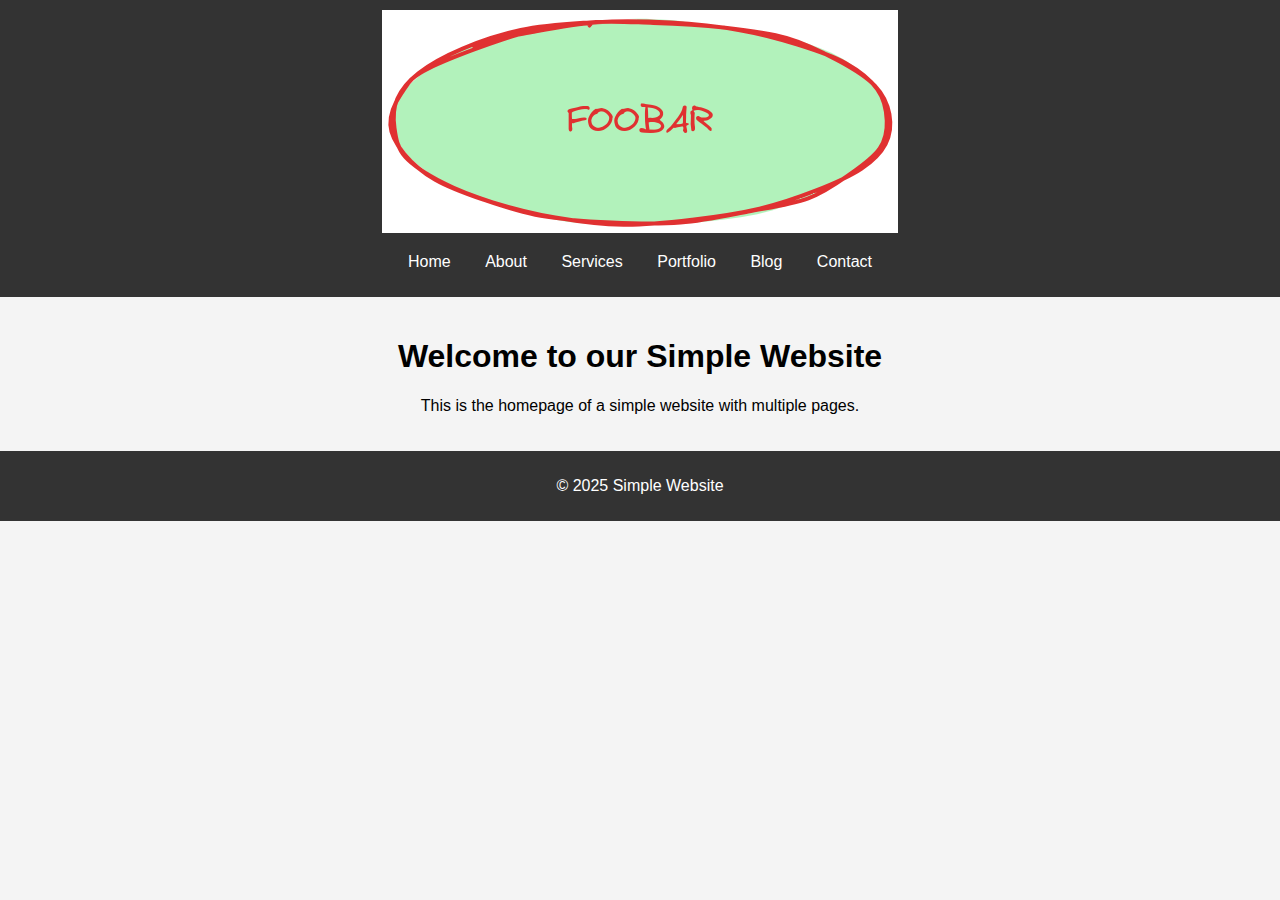
<file: haproxy/00_vagrant_3nodes/src/simple-website/index.html>
<!DOCTYPE html>
<html lang="en">
<head>
    <meta charset="UTF-8">
    <meta name="viewport" content="width=device-width, initial-scale=1.0">
    <title>Home - Simple Website</title>
    <link rel="stylesheet" href="styles/main.css">
</head>
<body>
    <header>
        <img src="images/logo.png" alt="Logo" class="logo">
        <nav>
            <ul>
                <li><a href="index.html">Home</a></li>
                <li><a href="about.html">About</a></li>
                <li><a href="services.html">Services</a></li>
                <li><a href="portfolio.html">Portfolio</a></li>
                <li><a href="blog.html">Blog</a></li>
                <li><a href="contact.html">Contact</a></li>
            </ul>
        </nav>
    </header>

    <main>
        <h1>Welcome to our Simple Website</h1>
        <p>This is the homepage of a simple website with multiple pages.</p>
    </main>

    <footer>
        <p>&copy; 2025 Simple Website</p>
    </footer>
</body>
</html>
</file>
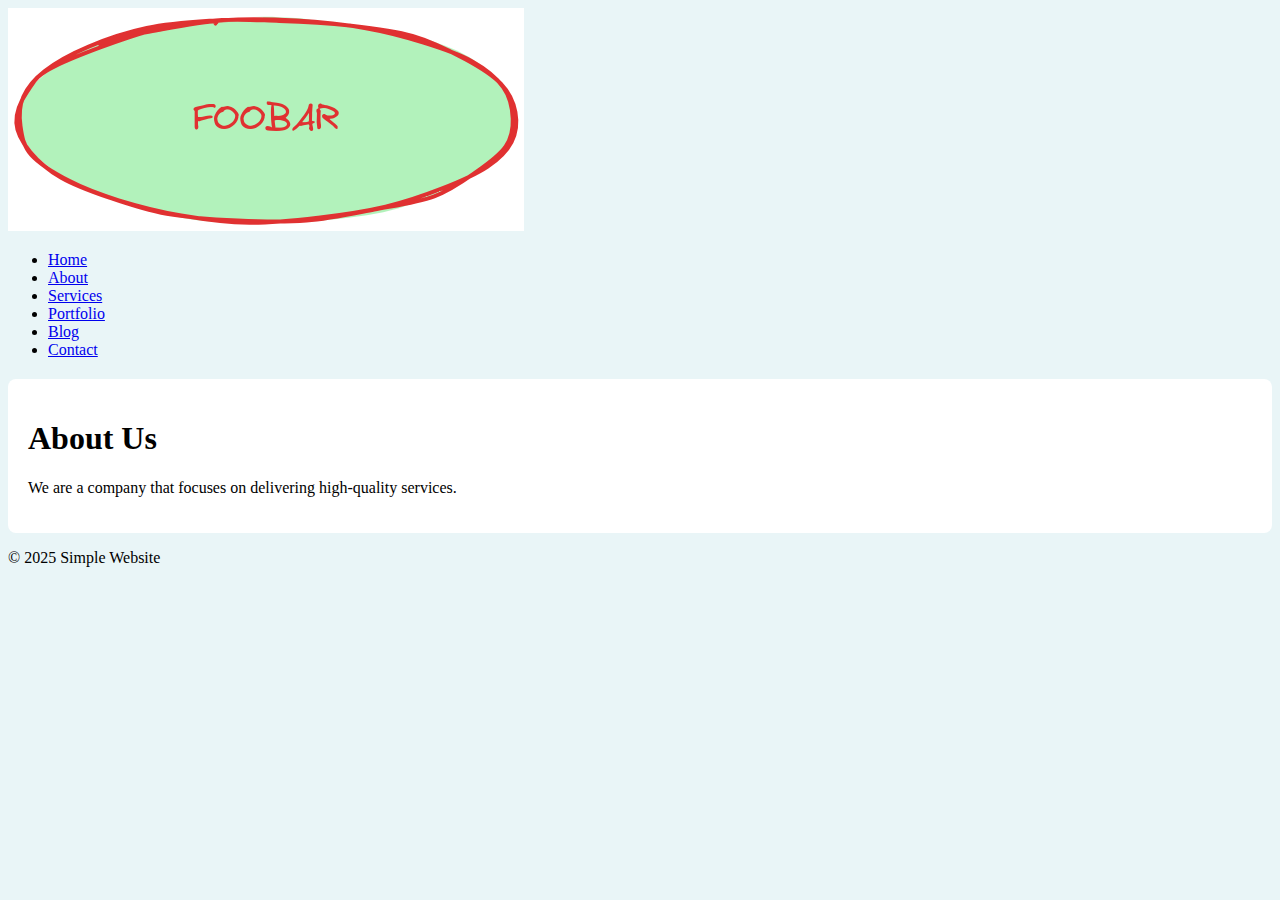
<file: haproxy/00_vagrant_3nodes/src/simple-website/about.html>
<!DOCTYPE html>
<html lang="en">
<head>
    <meta charset="UTF-8">
    <meta name="viewport" content="width=device-width, initial-scale=1.0">
    <title>About Us - Simple Website</title>
    <link rel="stylesheet" href="styles/about.css">
</head>
<body>
    <header>
        <img src="images/logo.png" alt="Logo" class="logo">
        <nav>
            <ul>
                <li><a href="index.html">Home</a></li>
                <li><a href="about.html">About</a></li>
                <li><a href="services.html">Services</a></li>
                <li><a href="portfolio.html">Portfolio</a></li>
                <li><a href="blog.html">Blog</a></li>
                <li><a href="contact.html">Contact</a></li>
            </ul>
        </nav>
    </header>

    <main>
        <h1>About Us</h1>
        <p>We are a company that focuses on delivering high-quality services.</p>
    </main>

    <footer>
        <p>&copy; 2025 Simple Website</p>
    </footer>
</body>
</html>
</file>
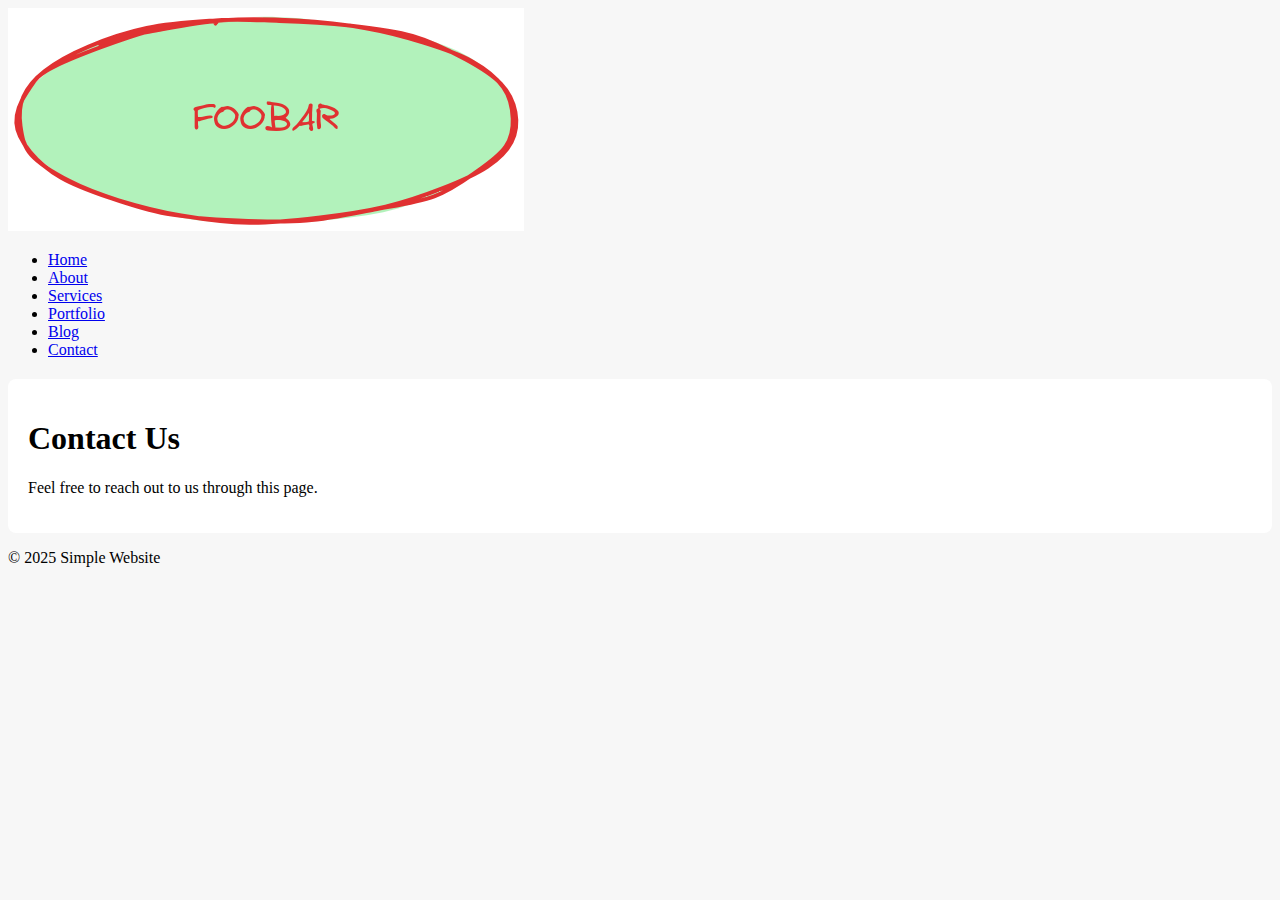
<file: haproxy/00_vagrant_3nodes/src/simple-website/contact.html>
<!DOCTYPE html>
<html lang="en">
<head>
    <meta charset="UTF-8">
    <meta name="viewport" content="width=device-width, initial-scale=1.0">
    <title>Contact - Simple Website</title>
    <link rel="stylesheet" href="styles/contact.css">
</head>
<body>
    <header>
        <img src="images/logo.png" alt="Logo" class="logo">
        <nav>
            <ul>
                <li><a href="index.html">Home</a></li>
                <li><a href="about.html">About</a></li>
                <li><a href="services.html">Services</a></li>
                <li><a href="portfolio.html">Portfolio</a></li>
                <li><a href="blog.html">Blog</a></li>
                <li><a href="contact.html">Contact</a></li>
            </ul>
        </nav>
    </header>

    <main>
        <h1>Contact Us</h1>
        <p>Feel free to reach out to us through this page.</p>
    </main>

    <footer>
        <p>&copy; 2025 Simple Website</p>
    </footer>
</body>
</html>
</file>
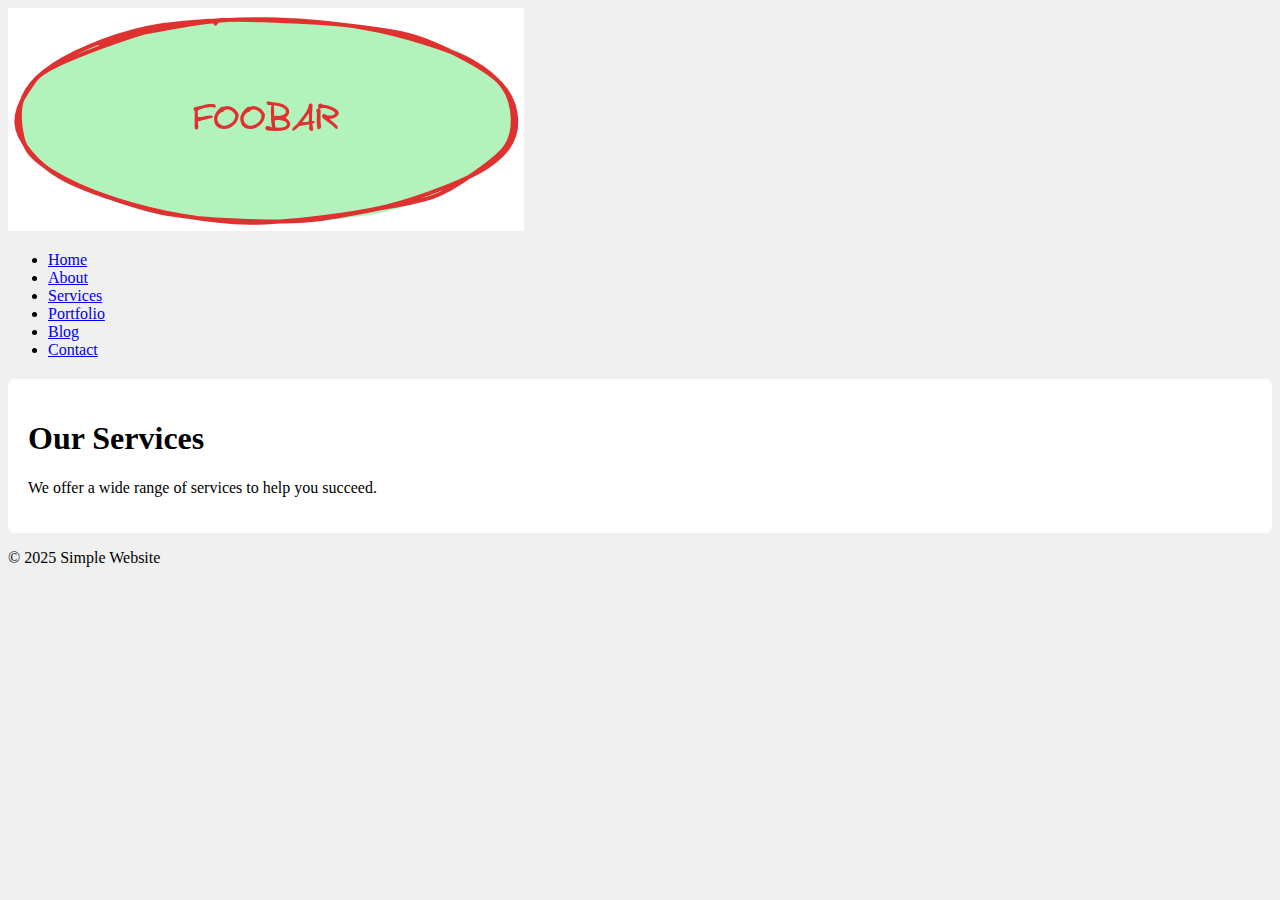
<file: haproxy/00_vagrant_3nodes/src/simple-website/services.html>
<!DOCTYPE html>
<html lang="en">
<head>
    <meta charset="UTF-8">
    <meta name="viewport" content="width=device-width, initial-scale=1.0">
    <title>Services - Simple Website</title>
    <link rel="stylesheet" href="styles/services.css">
</head>
<body>
    <header>
        <img src="images/logo.png" alt="Logo" class="logo">
        <nav>
            <ul>
                <li><a href="index.html">Home</a></li>
                <li><a href="about.html">About</a></li>
                <li><a href="services.html">Services</a></li>
                <li><a href="portfolio.html">Portfolio</a></li>
                <li><a href="blog.html">Blog</a></li>
                <li><a href="contact.html">Contact</a></li>
            </ul>
        </nav>
    </header>

    <main>
        <h1>Our Services</h1>
        <p>We offer a wide range of services to help you succeed.</p>
    </main>

    <footer>
        <p>&copy; 2025 Simple Website</p>
    </footer>
</body>
</html>
</file>
<file: haproxy/00_vagrant_3nodes/src/simple-website/styles/main.css>
body {
    font-family: Arial, sans-serif;
    margin: 0;
    padding: 0;
    background-color: #f4f4f4;
}

header {
    background-color: #333;
    color: white;
    padding: 10px;
    text-align: center;
}

header nav ul {
    list-style: none;
    padding: 0;
}

header nav ul li {
    display: inline;
    margin: 0 15px;
}

header nav ul li a {
    color: white;
    text-decoration: none;
}

footer {
    background-color: #333;
    color: white;
    padding: 10px;
    text-align: center;
}

main {
    padding: 20px;
    text-align: center;
}
</file>
<file: haproxy/00_vagrant_3nodes/src/simple-website/styles/about.css>
body {
    background-color: #e9f5f7;
}

main {
    background-color: white;
    padding: 20px;
    margin-top: 20px;
    border-radius: 8px;
}
</file>
<file: haproxy/00_vagrant_3nodes/src/simple-website/styles/contact.css>
body {
    background-color: #f7f7f7;
}

main {
    background-color: white;
    padding: 20px;
    margin-top: 20px;
    border-radius: 8px;
}
</file>
<file: haproxy/00_vagrant_3nodes/src/simple-website/styles/services.css>
body {
    background-color: #f0f0f0;
}

main {
    background-color: white;
    padding: 20px;
    margin-top: 20px;
    border-radius: 8px;
}
</file>
